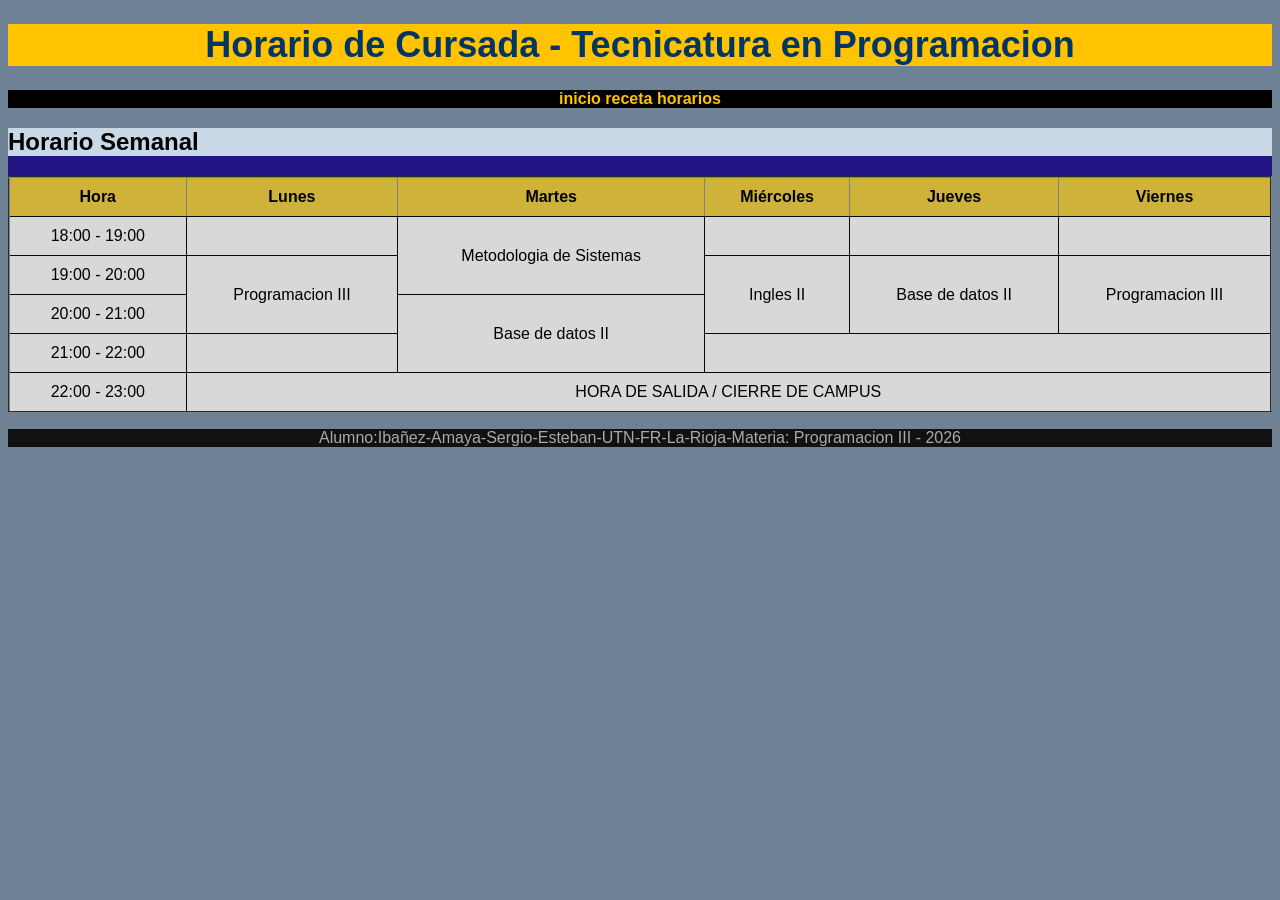
<file: horarios.html>
<!DOCTYPE html>
<html lang="es">
<head>
    <meta charset="UTF-8">
    <meta name="viewport" content="width=device-width, initial-scale=1.0">
    <title>Mis Horarios - TP1</title>
    <link rel="stylesheet" href="styles.css">
</head>
<body id="pagina-horarios">
    <header>
        <h1 id="tit-curs">Horario de Cursada - Tecnicatura en Programacion</h1>
    </header>

    <nav>
        <a href="index.html">inicio</a>
        <a href="receta.html">receta</a>
        <a href="horarios.html">horarios</a>        
    </nav>

    <main>
        <section>
            <h2 id="horarios-curs">Horario Semanal</h2>
            <table border="2"> <thead>
                    <tr>
                        <th>Hora</th>
                        <th>Lunes</th>
                        <th>Martes</th>
                        <th>Miércoles</th>
                        <th>Jueves</th>
                        <th>Viernes</th>
                    </tr>
                </thead>
               <tbody>
                     <tr>
                         <td>18:00 - 19:00</td>
                        <td></td> <td rowspan="2">Metodologia de Sistemas</td> <td></td> <td></td> <td></td> </tr>

                    <tr>
                        <td>19:00 - 20:00</td>
                        <td rowspan="2">Programacion III</td> <td rowspan="2">Ingles II</td> <td rowspan="2">Base de datos II</td>        <td rowspan="2">Programacion III</td> </tr>

                      <tr>
                        <td>20:00 - 21:00</td>
                        <td rowspan="2">Base de datos II</td> </tr>

                     <tr>
                        <td>21:00 - 22:00</td>
                        <td></td> <td colspan="3"></td> 
                    </tr>

                      <tr>
                        <td>22:00 - 23:00</td>
                        <td colspan="5">HORA DE SALIDA / CIERRE DE CAMPUS</td>
                     </tr>
                </tbody>
            </table>
        </section>
    </main>
    <footer>
        <p>Alumno:Ibañez-Amaya-Sergio-Esteban-UTN-FR-La-Rioja-Materia: Programacion III - 2026</p>
    </footer>
</body>
</html>
</file>
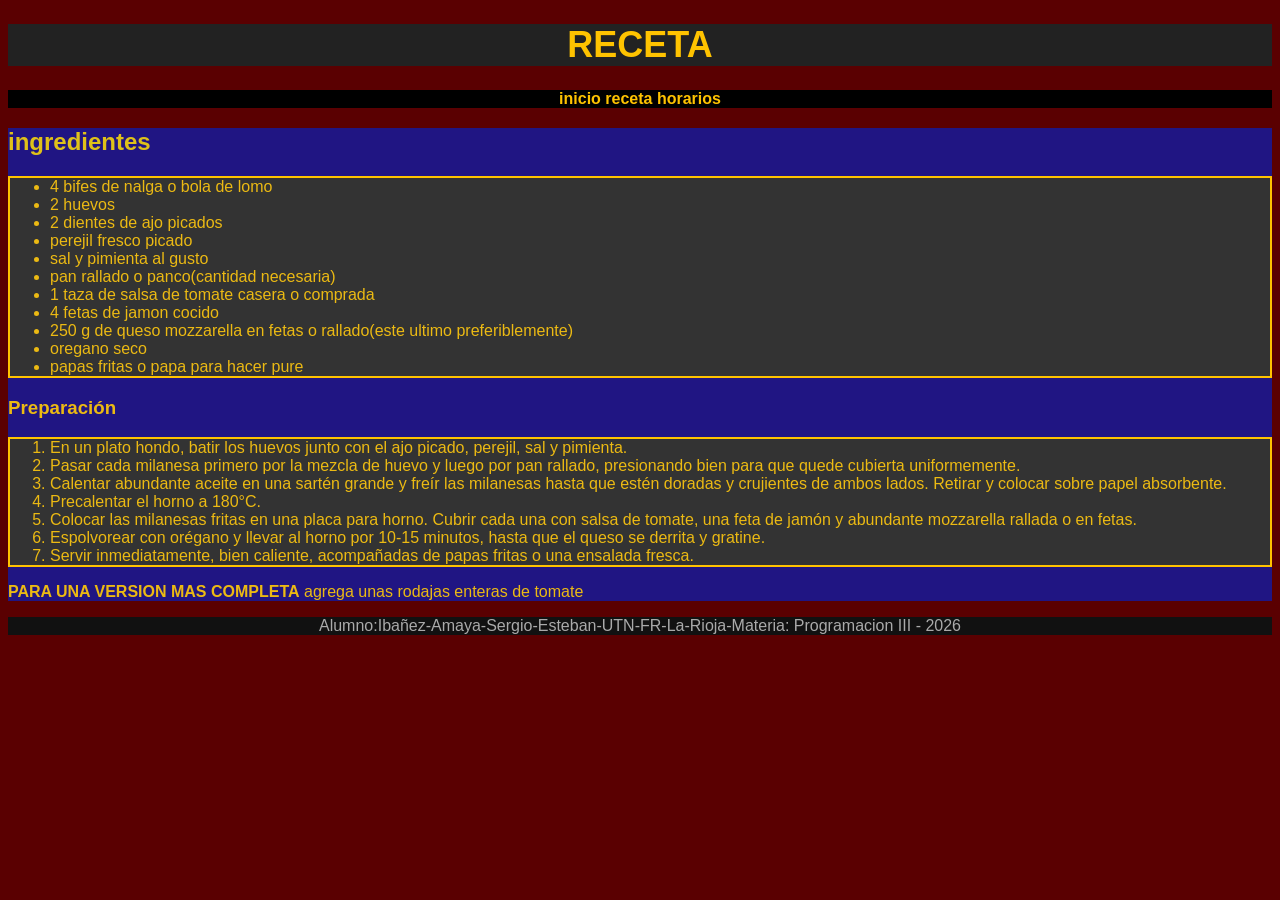
<file: receta.html>
<!DOCTYPE html>
<html lang="es">
<head>
    <meta charset="UTF-8">
    <meta name="viewport" content="width=device-width, initial-scale=1.0">
    <title>RECETA</title>
    <link rel="stylesheet" href="styles.css">
</head>
<body id="pagina-de-la-receta">
    <header>
        <h1 id="titulo-de-la-receta">RECETA</h1>
    </header>

    <nav>
        <a href="index.html">inicio</a>
        <a href="receta.html">receta</a>
        <a href="horarios.html">horarios</a>        
    </nav>

<main>
    <section>
        <h2>ingredientes</h2>
        <ul>
            <li>4 bifes de nalga o bola de lomo</li>
            <li>2 huevos</li>
            <li>2 dientes de ajo picados</li>
            <li>perejil fresco picado</li>
            <li>sal y pimienta al gusto</li>
            <li>pan rallado o panco(cantidad necesaria)</li>
            <li>1 taza de salsa de tomate casera o comprada</li>
            <li>4 fetas de jamon cocido</li>
            <li>250 g de queso mozzarella en fetas o rallado(este ultimo preferiblemente)</li>
            <li>oregano seco</li>
            <li>papas fritas o papa para hacer pure</li>
        </ul>
        <h3>Preparación</h3>
        <ol>
            <li>En un plato hondo, batir los huevos junto con el ajo picado, perejil, sal y pimienta.</li>
            <li>Pasar cada milanesa primero por la mezcla de huevo y luego por pan rallado, presionando bien para que quede cubierta uniformemente.</li>
            <li>Calentar abundante aceite en una sartén grande y freír las milanesas hasta que estén doradas y crujientes de ambos lados. Retirar y colocar sobre papel absorbente.</li>
            <li>Precalentar el horno a 180°C.</li>
            <li>Colocar las milanesas fritas en una placa para horno. Cubrir cada una con salsa de tomate, una feta de jamón y abundante mozzarella rallada o en fetas.</li>
            <li>Espolvorear con orégano y llevar al horno por 10-15 minutos, hasta que el queso se derrita y gratine.</li>
            <li>Servir inmediatamente, bien caliente, acompañadas de papas fritas o una ensalada fresca.</li>
        </ol>
        <p><strong>PARA UNA VERSION MAS COMPLETA</strong> agrega unas rodajas enteras de tomate</p>
    </section>
</main>
    <footer>
            <p> Alumno:Ibañez-Amaya-Sergio-Esteban-UTN-FR-La-Rioja-Materia: Programacion III - 2026</p>
    </footer>
</body>
</html>
</file>
<file: styles.css>
body {
    background-color: #1230b8;
    color: #f1f1f1;
    font-family: sans-serif;
}

#titulo-principal {
    font-size: 40px;
    color: #ffae00e8;
    text-shadow: 2px 2px 4px #000000; /* sombrita para resaltar */
}

header {
    background-color: #ffc300;
    color: #003566;
    text-align: center;
}

h1 {
    font-size: 36px; 
}

nav {
    background-color: #000000;
    text-align: center;
}

/* sacar subrayado de los links */
a {
    color: #ffc300;
    text-decoration: none;
    font-weight: bold;
}

/* efecto al pasar el mouse */
a:hover {
    color: #ffffff;
}

main {
    background-color: #201583;
    color: #ecba13;
}

h2 {
    color: #dfc119;
    font-size: 24px;
}

footer {
    background-color: #111111;
    color: #aaaaaa;
    text-align: center;
}

.imagen-resaltada {
    display: block; /* para que no se pegue al texto */
    width: 400px;
}

/* estilos de la receta */
#pagina-de-la-receta {
    background-color: #5a0001;
    color: #f1f1f1;
}

#pagina-de-la-receta header {
    background-color: #222;
    color: #ffc300;
}

#pagina-de-la-receta ul, #pagina-de-la-receta ol {
    background-color: #333333;
    border: 2px solid #ffc300;
}

#horarios-curs {
    background-color: #c9d8e7;
    color: #000000;
}

#pagina-horarios {
    background-color: #6f8194;
}

#pagina-horarios table {
    width: 100%; 
    border-collapse: collapse;
    background-color: #d8d8d8; 
    color: #000000; 
}

th {
    background-color: #cfb23a;
    color: #000000;
    padding: 10px;
}

td {
    border: 1px solid #070707; 
    padding: 10px;
    text-align: center;
}

tr:hover {
    background-color: #c9d8e7;
}

.fila-salida {
    background-color: #ffc300;
    color: #000000;
    font-weight: bold;
}
</file>
